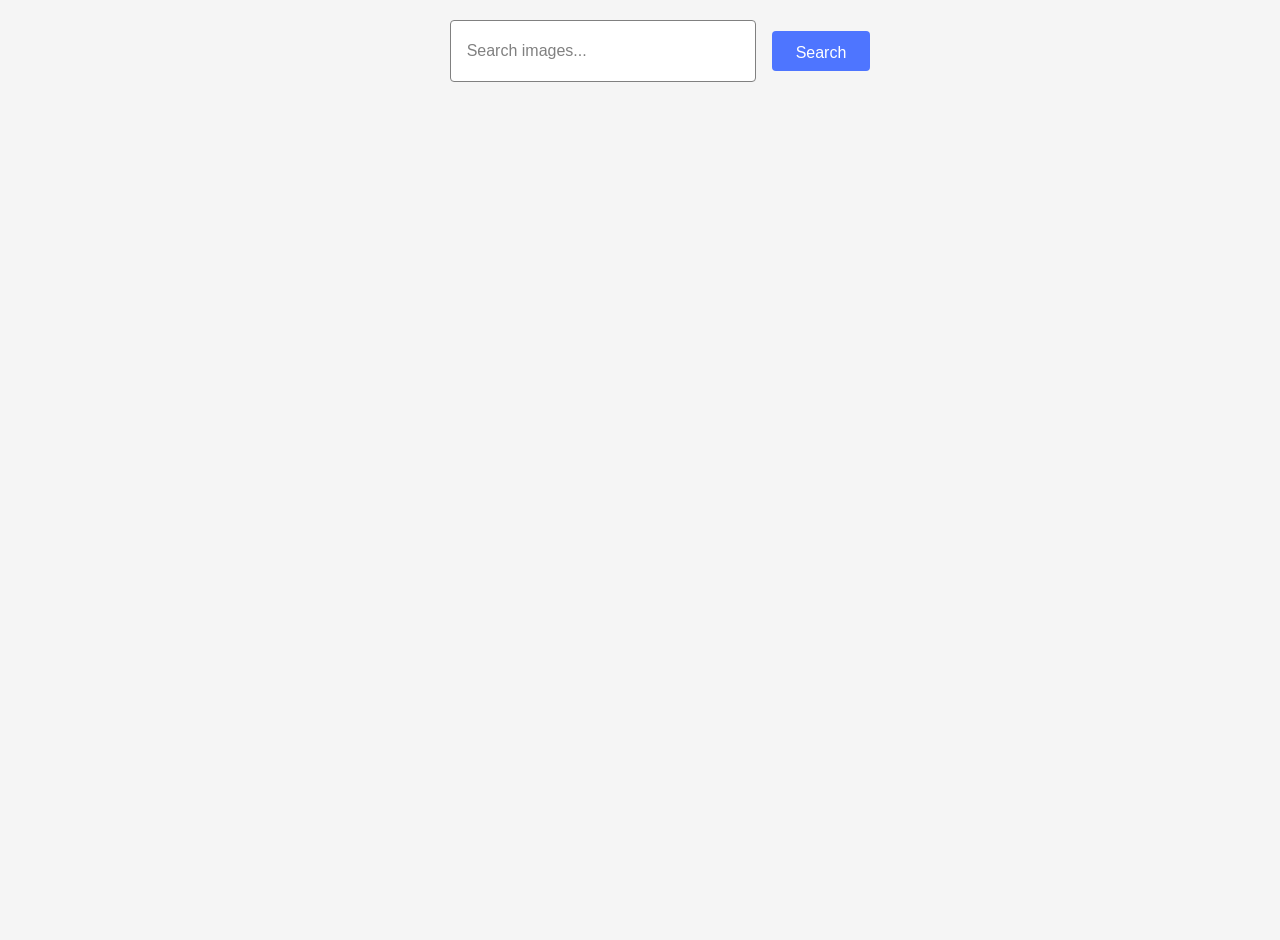
<file: src/index.html>
<!doctype html>
<html lang="en">
  <head>
    <meta charset="UTF-8" />
    <meta name="viewport" content="width=device-width, initial-scale=1.0" />
    <title>Image Search</title>
    <link rel="stylesheet" href="./css/styles.css" />
  </head>
  <body>
    <form class="form">
      <label>
        <input
          type="text"
          name="search-text"
          placeholder="Search images..."
          required
        />
      </label>
      <button type="submit">Search</button>
    </form>

    <span class="loader hidden"></span>

    <ul class="gallery"></ul>

    <script type="module" src="./main.js"></script>
  </body>
</html>
</file>
<file: src/css/styles.css>
/**
  |============================
  | include css partials with
  | default @import url()
  |============================
*/
/* Common styles */
@import url('./reset.css');
@import url('./base.css');
@import url('./container.css');
@import url('./animations.css');

/* Sections style */
@import url('./header.css');
@import url('./vite-promo.css');
@import url('./badges.css');
@import url('./back-link.css');
@import url('./footer.css');

:root {
  --primary-color: #4e75ff;
  --primary-hover-color: #6c8cff;
  --border-color-normal: #808080;
  --border-color-hover: #000000;
  --input-focus-shadow: 0 0 4px rgba(78, 117, 255, 0.5);
  --error-color: #ef4040;
  --text-color: #2e2f42;
  --transition-speed: 250ms;
  --transition-timing: cubic-bezier(0.4, 0, 0.2, 1);
}

body {
  font-family: 'Montserrat', sans-serif;
  color: var(--text-color);
  background-color: #f5f5f5;
  margin: 0;
  padding: 20px;
}

ul {
  list-style: none;
  padding: 0;
  margin: 0;
}

img {
  display: block;
  max-width: 100%;
  height: auto;
}

.form {
  display: flex;
  gap: 16px;
  justify-content: center;
  align-items: center;
  margin-bottom: 24px;
}

.form input {
  padding: 10px 16px;
  font-size: 16px;
  line-height: 1.5;
  color: var(--text-color);
  border: 1px solid var(--border-color-normal);
  border-radius: 4px;
  outline: none;
  width: 272px;
  height: 40px;
  transition: border-color var(--transition-speed) var(--transition-timing);
}

.form input:hover {
  border-color: var(--border-color-hover);
}

.form input:focus {
  border-color: var(--primary-color);
  box-shadow: var(--input-focus-shadow);
}

.form input::placeholder {
  color: #808080;
  font-size: 16px;
}

.form button {
  padding: 10px 24px;
  font-size: 16px;
  line-height: 1.5;
  font-weight: 500;
  color: #ffffff;
  background-color: var(--primary-color);
  border: none;
  border-radius: 4px;
  cursor: pointer;
  height: 40px;
  transition: background-color var(--transition-speed) var(--transition-timing);
}

.form button:hover {
  background-color: var(--primary-hover-color);
}

.loader {
  width: 48px;
  height: 48px;
  border: 5px solid #b3c5ff;
  border-bottom-color: var(--primary-color);
  border-radius: 50%;
  display: block;
  box-sizing: border-box;
  animation: rotation 1s linear infinite;
  margin: 0 auto 24px auto;
}

@keyframes rotation {
  0% {
    transform: rotate(0deg);
  }
  100% {
    transform: rotate(360deg);
  }
}

.hidden {
  display: none !important;
}

.gallery {
  display: grid;
  grid-template-columns: repeat(auto-fill, minmax(360px, 1fr));
  gap: 24px;
  justify-content: center;
}

.gallery-item {
  background-color: #ffffff;
  border: 1px solid #808080;
  border-radius: 4px;
  overflow: hidden;
  transition: transform var(--transition-speed) var(--transition-timing);
}

.gallery-link {
  display: block;
  width: 100%;
  height: 200px;
  overflow: hidden;
}

.gallery-image {
  width: 100%;
  height: 100%;
  object-fit: cover;
}

.info {
  display: grid;
  grid-template-columns: repeat(4, 1fr);
  padding: 12px;
  gap: 8px;
  text-align: center;
}

.info-item {
  margin: 0;
  font-size: 12px;
  color: var(--text-color);
}

.info-item b {
  display: block;
  font-size: 14px;
  font-weight: 600;
  margin-bottom: 4px;
}

.iziToast-theme-light.iziToast-color-red {
  background-color: var(--error-color) !important;
  border-radius: 4px !important;
  border: none !important;
  color: #ffffff !important;
}

.iziToast-theme-light.iziToast-color-red .iziToast-message {
  color: #ffffff !important;
}

.iziToast-theme-light.iziToast-color-red .iziToast-icon {
  color: #ffffff !important;
  border: 2px solid #ffffff !important;
  border-radius: 50% !important;
  padding: 2px !important;
  width: 20px !important;
  height: 20px !important;
  display: flex !important;
  align-items: center !important;
  justify-content: center !important;
}

.iziToast-theme-light.iziToast-color-red .iziToast-close {
  background-color: transparent !important;
  color: #ffffff !important;
  opacity: 1 !important;
}
</file>
